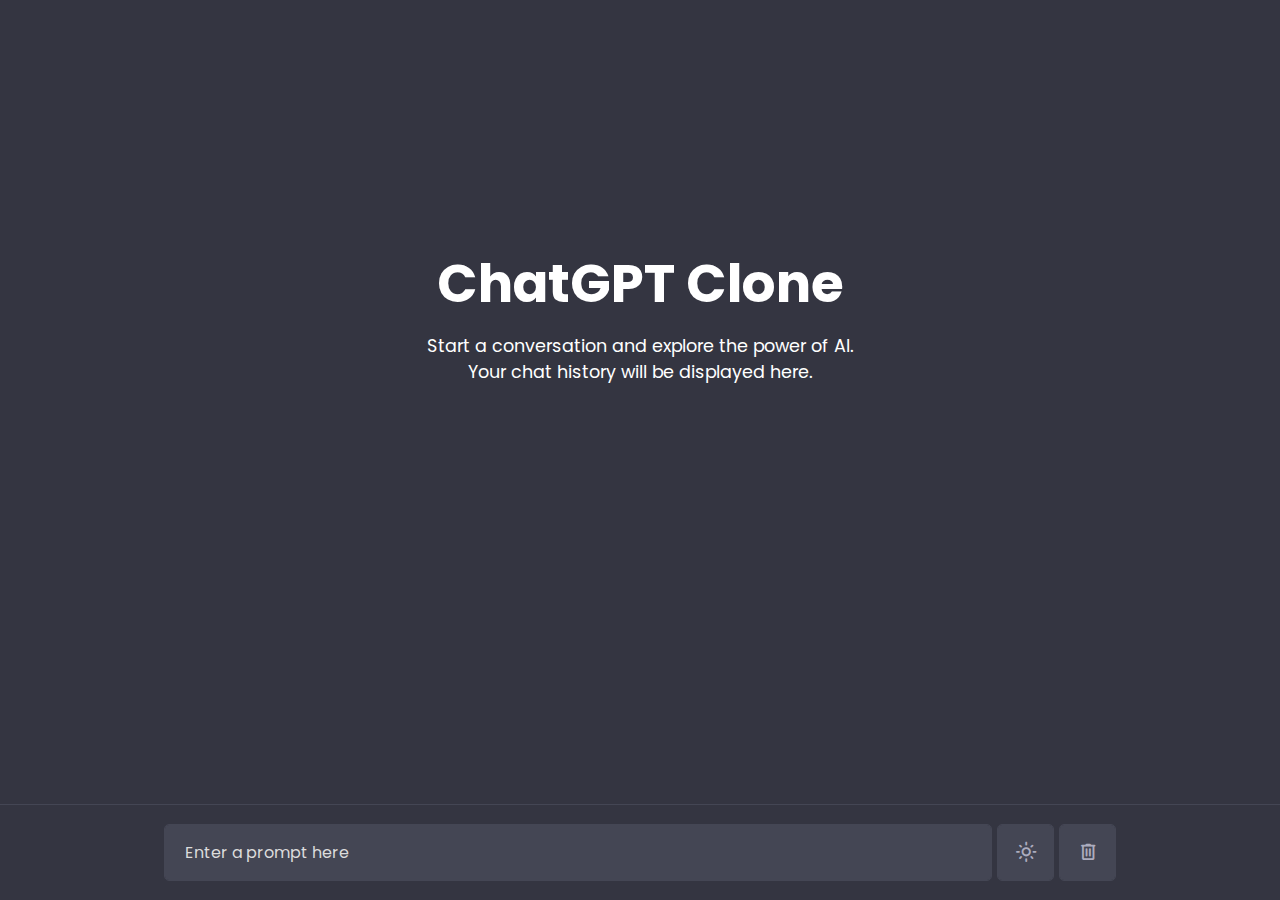
<file: apps/chatgpt/index.html>
<!DOCTYPE html>
<!-- Coding By CodingNepal - www.codingnepalweb.com -->
<html lang="en" dir="ltr">
  <head>
    <meta charset="utf-8">
    <title>ChatGPT Clone in JavaScript | CodingNepal</title>
    <link rel="stylesheet" href="style.css">
    <meta name="viewport" content="width=device-width, initial-scale=1.0">
    <!-- Google Fonts Link For Icons -->
    <link rel="stylesheet" href="https://fonts.googleapis.com/css2?family=Material+Symbols+Rounded:opsz,wght,FILL,GRAD@20..48,100..700,0..1,-50..200" />
    <script src="script.js" defer></script>
  </head>
  <body>
    <!-- Chats container -->
    <div class="chat-container"></div>

    <!-- Typing container -->
    <div class="typing-container">
      <div class="typing-content">
        <div class="typing-textarea">
          <textarea id="chat-input" spellcheck="false" placeholder="Enter a prompt here" required></textarea>
          <span id="send-btn" class="material-symbols-rounded">send</span>
        </div>
        <div class="typing-controls">
          <span id="theme-btn" class="material-symbols-rounded">light_mode</span>
          <span id="delete-btn" class="material-symbols-rounded">delete</span>
      </div>
    </div>

  </body>
</html>
</file>
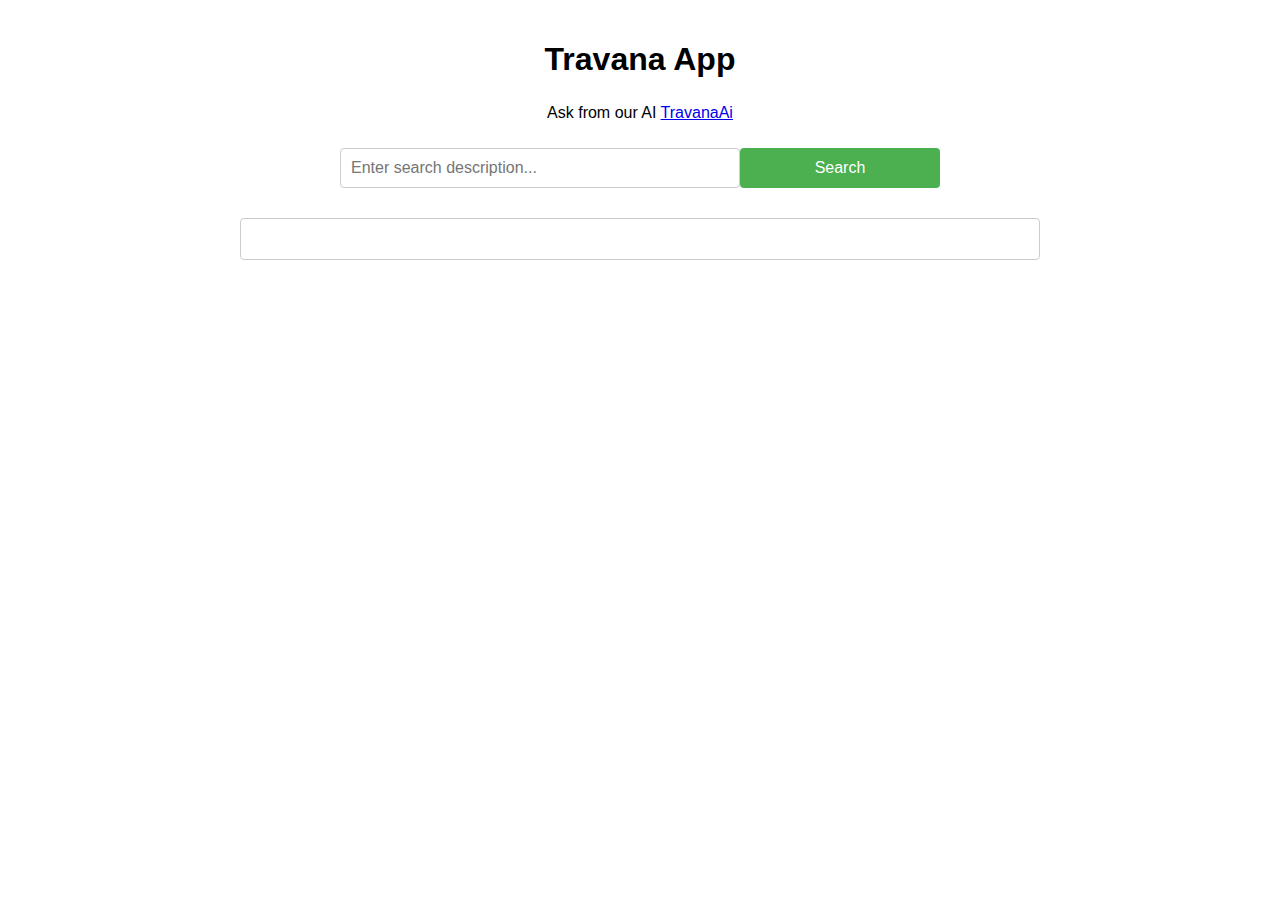
<file: apps/place-recommendation/index.html>
<!DOCTYPE html>
<html>
<head>
    <title>Travana App</title>
    <link rel="stylesheet" href="style.css">
</head>
<body>
    <h1>Travana App</h1>
    <div class="add-chatgpt">
        <p>
           Ask from our AI  <a href="/apps/travana_ai/index.html">TravanaAi</a>
        </p>
    </div>
     <form id="search-form">
        <input type="text" id="search-input" placeholder="Enter search description...">
        <button type="submit">Search</button>
    </form>

    <div id="results" class="results"></div>

    <script>
        // Define the function to create salon cards
        const createSalonCards = (salonData) => {
            if (typeof(salonData) === "string") {
                salonData = JSON.parse(salonData);
            }
            const resultsDiv = document.getElementById("results");
            // Clear existing search results
            resultsDiv.innerHTML = "";
            salonData.forEach(salon => {
                const card = document.createElement('div');
                card.classList.add('salon-card');
                card.innerHTML = `
                    <div class="salon-card-content">
                        <h2>${salon.name}</h2>
                        <p><strong>Address:</strong> ${salon.address}</p>
                        <p><strong>Rating:</strong> <span class="rating">${salon.rating}</span></p>
                        <p><strong>Total Ratings:</strong> ${salon.total_ratings}</p>
                        <p><strong>Status:</strong> <span class="${salon.business_status === 'OPERATIONAL' ? 'status' : 'closed'}">${salon.business_status}</span></p>
                        <p><strong>Opening Hours:</strong> ${salon.opening_hours ? 'Open' : 'Closed'}</p>
                     </div>
                    <div class="overlay">
                        <div class="overlay-content">
                            <!-- Overlay content goes here -->
                        </div>
                    </div>
                `;
                resultsDiv.appendChild(card);
            });
        };

        const searchForm = document.getElementById("search-form");
        const searchInput = document.getElementById("search-input");

        searchForm.addEventListener("submit", (e) => {
            e.preventDefault();

            const description = searchInput.value.trim();

            if (description === "") {
                alert("Please enter a search description.");
                return;
            }

            // Get user's geolocation
            if (navigator.geolocation) {
                navigator.geolocation.getCurrentPosition((position) => {
                    const userLocation = {
                        lat: position.coords.latitude,
                        lng: position.coords.longitude
                    };

                    const data = {
                        description,
                        userLocation
                    };
                    let headers = new Headers();

                    fetch("http://127.0.0.1:8000/api/recommend/", {
                        method: "POST",
                        headers: {
                            "Content-Type": "application/json",
                        },
                        body: JSON.stringify(data),
                    })
                    .then((response) => {
                        if (!response.ok) {
                            throw new Error("Network response was not ok.");
                        }
                        return response.json();
                    })
                    .then((data) => {
                        console.log(data);
                        var data = JSON.stringify(data);
                        data = JSON.parse(data);
                        createSalonCards(data);
                    })
                    .catch((error) => {
                        console.error("Error in fetch:", error);
                        alert("An error occurred while searching. Please try again later.");
                    });
                });
            } else {
                alert("Geolocation is not supported by this browser.");
            }
        });
    </script>
</body>
</html>
</file>
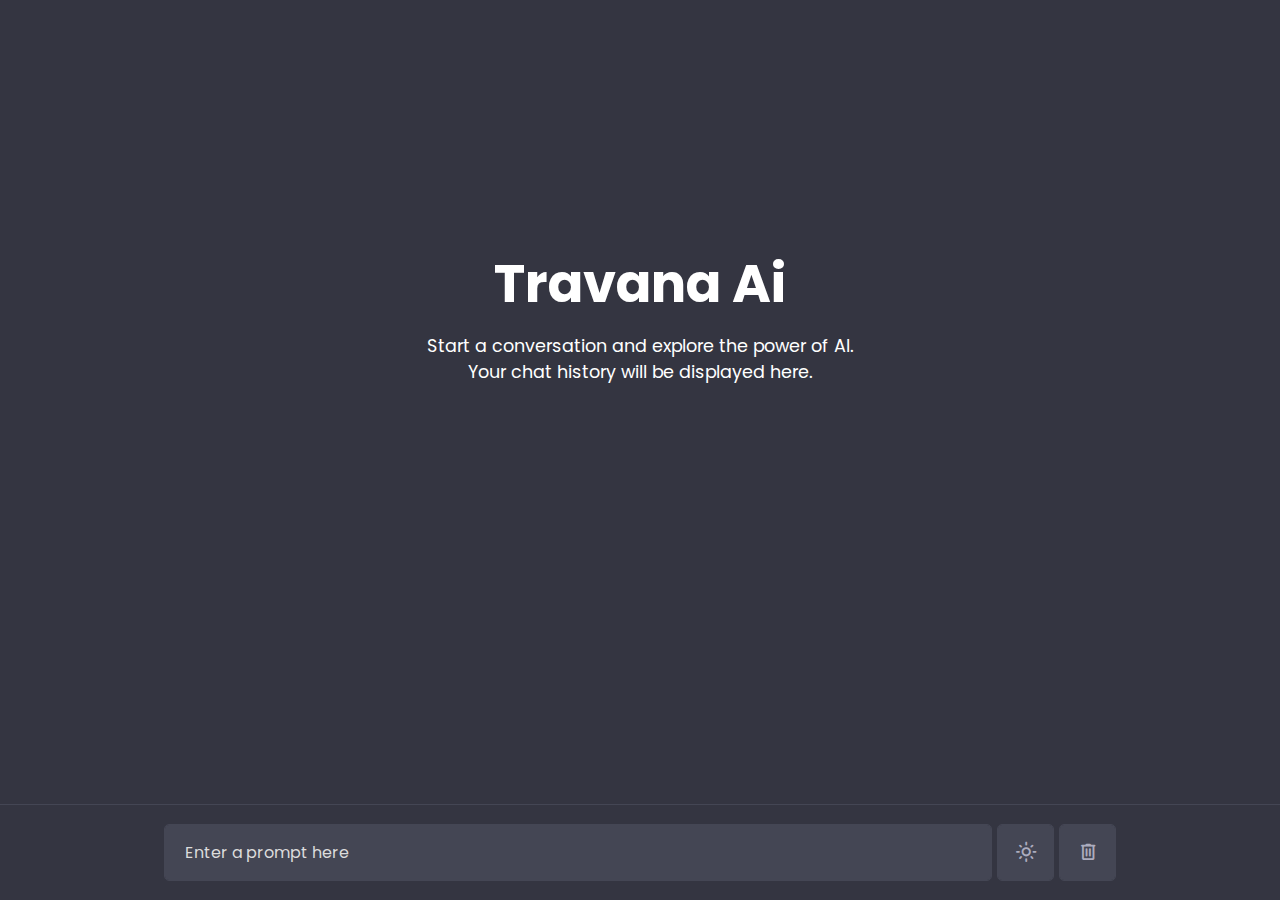
<file: apps/travana_ai/index.html>
<!DOCTYPE html>
<html lang="en" dir="ltr">
  <head>
    <meta charset="utf-8">
    <title>Travana Ai</title>
    <link rel="stylesheet" href="style.css">
    <meta name="viewport" content="width=device-width, initial-scale=1.0">
    <link rel="stylesheet" href="https://fonts.googleapis.com/css2?family=Material+Symbols+Rounded:opsz,wght,FILL,GRAD@20..48,100..700,0..1,-50..200" />
    <script src="script.js" defer></script>
  </head>
  <body>
    <div class="chat-container"></div>

    <div class="typing-container">
      <div class="typing-content">
        <div class="typing-textarea">
          <textarea id="chat-input" spellcheck="false" placeholder="Enter a prompt here" required></textarea>
          <span id="send-btn" class="material-symbols-rounded">send</span>
        </div>
        <div class="typing-controls">
          <span id="theme-btn" class="material-symbols-rounded">light_mode</span>
          <span id="delete-btn" class="material-symbols-rounded">delete</span>
      </div>
    </div>

  </body>
</html>
</file>
<file: apps/chatgpt/style.css>
/* Import Google font - Poppins */
@import url('https://fonts.googleapis.com/css2?family=Poppins:wght@400;500;600&display=swap');
* {
  margin: 0;
  padding: 0;
  box-sizing: border-box;
  font-family: "Poppins", sans-serif;
}
:root {
  --text-color: #FFFFFF;
  --icon-color: #ACACBE;
  --icon-hover-bg: #5b5e71;
  --placeholder-color: #dcdcdc;
  --outgoing-chat-bg: #343541;
  --incoming-chat-bg: #444654;
  --outgoing-chat-border: #343541;
  --incoming-chat-border: #444654;
}
.light-mode {
  --text-color: #343541;
  --icon-color: #a9a9bc;
  --icon-hover-bg: #f1f1f3;
  --placeholder-color: #6c6c6c;
  --outgoing-chat-bg: #FFFFFF;
  --incoming-chat-bg: #F7F7F8;
  --outgoing-chat-border: #FFFFFF;
  --incoming-chat-border: #D9D9E3;
}
body {
  background: var(--outgoing-chat-bg);
}

/* Chats container styling */
.chat-container {
  overflow-y: auto;
  max-height: 100vh;
  padding-bottom: 150px;
}
:where(.chat-container, textarea)::-webkit-scrollbar {
  width: 6px;
}
:where(.chat-container, textarea)::-webkit-scrollbar-track {
  background: var(--incoming-chat-bg);
  border-radius: 25px;
}
:where(.chat-container, textarea)::-webkit-scrollbar-thumb {
  background: var(--icon-color);
  border-radius: 25px;
}
.default-text {
  display: flex;
  align-items: center;
  justify-content: center;
  flex-direction: column;
  height: 70vh;
  padding: 0 10px;
  text-align: center;
  color: var(--text-color);
}
.default-text h1 {
  font-size: 3.3rem;
}
.default-text p {
  margin-top: 10px;
  font-size: 1.1rem;
}
.chat-container .chat {
  padding: 25px 10px;
  display: flex;
  justify-content: center;
  color: var(--text-color);
}
.chat-container .chat.outgoing {
  background: var(--outgoing-chat-bg);
  border: 1px solid var(--outgoing-chat-border);
}
.chat-container .chat.incoming {
  background: var(--incoming-chat-bg);
  border: 1px solid var(--incoming-chat-border);
}
.chat .chat-content {
  display: flex;
  max-width: 1200px;
  width: 100%;
  align-items: flex-start;
  justify-content: space-between;
}
span.material-symbols-rounded {
  user-select: none;
  cursor: pointer;
}
.chat .chat-content span {
  cursor: pointer;
  font-size: 1.3rem;
  color: var(--icon-color);
  visibility: hidden;
}
.chat:hover .chat-content:not(:has(.typing-animation), :has(.error)) span {
  visibility: visible;
}
.chat .chat-details {
  display: flex;
  align-items: center;
}
.chat .chat-details img {
  width: 35px;
  height: 35px;
  align-self: flex-start;
  object-fit: cover;
  border-radius: 2px;
}
.chat .chat-details p {
  white-space: pre-wrap;
  font-size: 1.05rem;
  padding: 0 50px 0 25px;
  color: var(--text-color);
  word-break: break-word;
}
.chat .chat-details p.error {
  color: #e55865;
}
.chat .typing-animation {
  padding-left: 25px;
  display: inline-flex;
}
.typing-animation .typing-dot {
  height: 7px;
  width: 7px;
  border-radius: 50%;
  margin: 0 3px;
  opacity: 0.7;
  background: var(--text-color);
  animation: animateDots 1.5s var(--delay) ease-in-out infinite;
}
.typing-animation .typing-dot:first-child {
  margin-left: 0;
}
@keyframes animateDots {
  0%,44% {
    transform: translateY(0px);
  }
  28% {
    opacity: 0.4;
    transform: translateY(-6px);
  }
  44% {
    opacity: 0.2;
  }
}

/* Typing container styling */
.typing-container {
  position: fixed;
  bottom: 0;
  width: 100%;
  display: flex;
  padding: 20px 10px;
  justify-content: center;
  background: var(--outgoing-chat-bg);
  border-top: 1px solid var(--incoming-chat-border);
}
.typing-container .typing-content {
  display: flex;
  max-width: 950px;
  width: 100%;
  align-items: flex-end;
}
.typing-container .typing-textarea {
  width: 100%;
  display: flex;
  position: relative;
}
.typing-textarea textarea {
  resize: none;
  height: 55px;
  width: 100%;
  border: none;
  padding: 15px 45px 15px 20px;
  color: var(--text-color);
  font-size: 1rem;
  border-radius: 4px;
  max-height: 250px;
  overflow-y: auto;
  background: var(--incoming-chat-bg);
  outline: 1px solid var(--incoming-chat-border);
}
.typing-textarea textarea::placeholder {
  color: var(--placeholder-color);
}
.typing-content span {
  width: 55px;
  height: 55px;
  display: flex;
  border-radius: 4px;
  font-size: 1.35rem;
  align-items: center;
  justify-content: center;
  color: var(--icon-color);
}
.typing-textarea span {
  position: absolute;
  right: 0;
  bottom: 0;
  visibility: hidden;
}
.typing-textarea textarea:valid ~ span {
  visibility: visible;
}
.typing-controls {
  display: flex;
}
.typing-controls span {
  margin-left: 7px;
  font-size: 1.4rem;
  background: var(--incoming-chat-bg);
  outline: 1px solid var(--incoming-chat-border);
}
.typing-controls span:hover {
  background: var(--icon-hover-bg);
}

/* Reponsive Media Query */
@media screen and (max-width: 600px) {
  .default-text h1 {
    font-size: 2.3rem;
  }
  :where(.default-text p, textarea, .chat p) {
    font-size: 0.95rem!important;
  }
  .chat-container .chat {
    padding: 20px 10px;
  }
  .chat-container .chat img {
    height: 32px;
    width: 32px;
  }
  .chat-container .chat p {
    padding: 0 20px;
  }
  .chat .chat-content:not(:has(.typing-animation), :has(.error)) span {
    visibility: visible;
  }
  .typing-container {
    padding: 15px 10px;
  }
  .typing-textarea textarea {
    height: 45px;
    padding: 10px 40px 10px 10px;
  }
  .typing-content span {
    height: 45px;
    width: 45px;
    margin-left: 5px;
  }
  span.material-symbols-rounded {
    font-size: 1.25rem!important;
  }
}
</file>
<file: apps/place-recommendation/style.css>
body {
    font-family: Arial, sans-serif;
    max-width: 800px;
    margin: 0 auto;
    padding: 20px;
}

h1 {
    text-align: center;
    margin-bottom: 10px;
}
.add-chatgpt {
    display: flex;
    justify-content: center;
    margin-bottom: 10px;
}

form {
    display: flex;
    justify-content: center;
    margin-bottom: 30px;
}

input[type="text"] {
    width: 50%;
    padding: 10px;
    font-size: 16px;
    border: 1px solid #ccc;
    border-radius: 4px;
    box-sizing: border-box;
}

button {
    width: 25%;
    padding: 10px;
    font-size: 16px;
    background-color: #4CAF50;
    color: white;
    border: none;
    border-radius: 4px;
    cursor: pointer;
}

.results {
    margin-top: 30px;
    border: 1px solid #ccc;
    border-radius: 4px;
    padding: 20px;
    box-sizing: border-box;
}

.result {
    margin-bottom: 10px;
}

.result p {
    margin: 0;
    font-size: 16px;
}


.results {
    display: flex;
    flex-wrap: wrap;
    justify-content: space-around;
    padding: 20px;
}

.salon-card {
    width: 300px;
    background-color: #fff;
    border-radius: 10px;
    box-shadow: 0 4px 8px rgba(0, 0, 0, 0.1);
    margin-bottom: 20px;
    overflow: hidden;
    transition: transform 0.3s ease, box-shadow 0.3s ease;
}

.salon-card:hover {
    transform: translateY(-5px);
    box-shadow: 0 8px 16px rgba(0, 0, 0, 0.2);
}

.salon-card img {
    width: 100%;
    height: 200px;
    object-fit: cover;
    border-radius: 10px 10px 0 0;
}

.salon-card-content {
    padding: 20px;
}

.salon-card h2 {
    margin-top: 0;
    margin-bottom: 10px;
    font-size: 1.4rem;
    color: #333;
}

.salon-card p {
    margin: 0;
    color: #666;
}

.salon-card p strong {
    color: #333;
}

.salon-card p:last-child {
    margin-top: 10px;
}

.rating {
    color: #ffc107;
    font-size: 1.2rem;
}

.status {
    color: #28a745;
    font-weight: bold;
}

.closed {
    color: #dc3545;
    font-weight: bold;
}

.overlay {
    position: absolute;
    top: 0;
    left: 0;
    width: 100%;
    height: 100%;
    background-color: rgba(0, 0, 0, 0.4);
    display: none;
    align-items: center;
    justify-content: center;
    color: #fff;
    font-size: 1.5rem;
    text-align: center;
}

.salon-card:hover .overlay {
    display: flex;
}

.overlay-content {
    padding: 20px;
}

.results {
    display: flex;
    flex-wrap: wrap;
    justify-content: space-around;
    padding: 20px;
}

.salon-card {
    width: 300px;
    background-color: #fff;
    border-radius: 10px;
    box-shadow: 0 4px 8px rgba(0, 0, 0, 0.1);
    margin-bottom: 20px;
    overflow: hidden;
    transition: transform 0.3s ease, box-shadow 0.3s ease;
}

.salon-card:hover {
    transform: translateY(-5px);
    box-shadow: 0 8px 16px rgba(0, 0, 0, 0.2);
}

.salon-card img {
    width: 100%;
    height: 200px;
    object-fit: cover;
    border-radius: 10px 10px 0 0;
}

.salon-card-content {
    padding: 20px;
}

.salon-card h2 {
    margin-top: 0;
    margin-bottom: 10px;
    font-size: 1.4rem;
    color: #333;
}

.salon-card p {
    margin: 0;
    color: #666;
}

.salon-card p strong {
    color: #333;
}

.salon-card p:last-child {
    margin-top: 10px;
}

.rating {
    color: #ffc107;
    font-size: 1.2rem;
}

.status {
    color: #28a745;
    font-weight: bold;
}

.closed {
    color: #dc3545;
    font-weight: bold;
}

.overlay {
    position: absolute;
    top: 0;
    left: 0;
    width: 100%;
    height: 100%;
    background-color: rgba(0, 0, 0, 0.4);
    display: none;
    align-items: center;
    justify-content: center;
    color: #fff;
    font-size: 1.5rem;
    text-align: center;
}

.salon-card:hover .overlay {
    display: flex;
}

.overlay-content {
    padding: 20px;
}
</file>
<file: apps/travana_ai/style.css>
/* Import Google font - Poppins */
@import url('https://fonts.googleapis.com/css2?family=Poppins:wght@400;500;600&display=swap');
* {
  margin: 0;
  padding: 0;
  box-sizing: border-box;
  font-family: "Poppins", sans-serif;
}
:root {
  --text-color: #FFFFFF;
  --icon-color: #ACACBE;
  --icon-hover-bg: #5b5e71;
  --placeholder-color: #dcdcdc;
  --outgoing-chat-bg: #343541;
  --incoming-chat-bg: #444654;
  --outgoing-chat-border: #343541;
  --incoming-chat-border: #444654;
}
.light-mode {
  --text-color: #343541;
  --icon-color: #a9a9bc;
  --icon-hover-bg: #f1f1f3;
  --placeholder-color: #6c6c6c;
  --outgoing-chat-bg: #FFFFFF;
  --incoming-chat-bg: #F7F7F8;
  --outgoing-chat-border: #FFFFFF;
  --incoming-chat-border: #D9D9E3;
}
body {
  background: var(--outgoing-chat-bg);
}

/* Chats container styling */
.chat-container {
  overflow-y: auto;
  max-height: 100vh;
  padding-bottom: 150px;
}
:where(.chat-container, textarea)::-webkit-scrollbar {
  width: 6px;
}
:where(.chat-container, textarea)::-webkit-scrollbar-track {
  background: var(--incoming-chat-bg);
  border-radius: 25px;
}
:where(.chat-container, textarea)::-webkit-scrollbar-thumb {
  background: var(--icon-color);
  border-radius: 25px;
}
.default-text {
  display: flex;
  align-items: center;
  justify-content: center;
  flex-direction: column;
  height: 70vh;
  padding: 0 10px;
  text-align: center;
  color: var(--text-color);
}
.default-text h1 {
  font-size: 3.3rem;
}
.default-text p {
  margin-top: 10px;
  font-size: 1.1rem;
}
.chat-container .chat {
  padding: 25px 10px;
  display: flex;
  justify-content: center;
  color: var(--text-color);
}
.chat-container .chat.outgoing {
  background: var(--outgoing-chat-bg);
  border: 1px solid var(--outgoing-chat-border);
}
.chat-container .chat.incoming {
  background: var(--incoming-chat-bg);
  border: 1px solid var(--incoming-chat-border);
}
.chat .chat-content {
  display: flex;
  max-width: 1200px;
  width: 100%;
  align-items: flex-start;
  justify-content: space-between;
}
span.material-symbols-rounded {
  user-select: none;
  cursor: pointer;
}
.chat .chat-content span {
  cursor: pointer;
  font-size: 1.3rem;
  color: var(--icon-color);
  visibility: hidden;
}
.chat:hover .chat-content:not(:has(.typing-animation), :has(.error)) span {
  visibility: visible;
}
.chat .chat-details {
  display: flex;
  align-items: center;
}
.chat .chat-details img {
  width: 35px;
  height: 35px;
  align-self: flex-start;
  object-fit: cover;
  border-radius: 2px;
}
.chat .chat-details p {
  white-space: pre-wrap;
  font-size: 1.05rem;
  padding: 0 50px 0 25px;
  color: var(--text-color);
  word-break: break-word;
}
.chat .chat-details p.error {
  color: #e55865;
}
.chat .typing-animation {
  padding-left: 25px;
  display: inline-flex;
}
.typing-animation .typing-dot {
  height: 7px;
  width: 7px;
  border-radius: 50%;
  margin: 0 3px;
  opacity: 0.7;
  background: var(--text-color);
  animation: animateDots 1.5s var(--delay) ease-in-out infinite;
}
.typing-animation .typing-dot:first-child {
  margin-left: 0;
}
@keyframes animateDots {
  0%,44% {
    transform: translateY(0px);
  }
  28% {
    opacity: 0.4;
    transform: translateY(-6px);
  }
  44% {
    opacity: 0.2;
  }
}

/* Typing container styling */
.typing-container {
  position: fixed;
  bottom: 0;
  width: 100%;
  display: flex;
  padding: 20px 10px;
  justify-content: center;
  background: var(--outgoing-chat-bg);
  border-top: 1px solid var(--incoming-chat-border);
}
.typing-container .typing-content {
  display: flex;
  max-width: 950px;
  width: 100%;
  align-items: flex-end;
}
.typing-container .typing-textarea {
  width: 100%;
  display: flex;
  position: relative;
}
.typing-textarea textarea {
  resize: none;
  height: 55px;
  width: 100%;
  border: none;
  padding: 15px 45px 15px 20px;
  color: var(--text-color);
  font-size: 1rem;
  border-radius: 4px;
  max-height: 250px;
  overflow-y: auto;
  background: var(--incoming-chat-bg);
  outline: 1px solid var(--incoming-chat-border);
}
.typing-textarea textarea::placeholder {
  color: var(--placeholder-color);
}
.typing-content span {
  width: 55px;
  height: 55px;
  display: flex;
  border-radius: 4px;
  font-size: 1.35rem;
  align-items: center;
  justify-content: center;
  color: var(--icon-color);
}
.typing-textarea span {
  position: absolute;
  right: 0;
  bottom: 0;
  visibility: hidden;
}
.typing-textarea textarea:valid ~ span {
  visibility: visible;
}
.typing-controls {
  display: flex;
}
.typing-controls span {
  margin-left: 7px;
  font-size: 1.4rem;
  background: var(--incoming-chat-bg);
  outline: 1px solid var(--incoming-chat-border);
}
.typing-controls span:hover {
  background: var(--icon-hover-bg);
}

/* Reponsive Media Query */
@media screen and (max-width: 600px) {
  .default-text h1 {
    font-size: 2.3rem;
  }
  :where(.default-text p, textarea, .chat p) {
    font-size: 0.95rem!important;
  }
  .chat-container .chat {
    padding: 20px 10px;
  }
  .chat-container .chat img {
    height: 32px;
    width: 32px;
  }
  .chat-container .chat p {
    padding: 0 20px;
  }
  .chat .chat-content:not(:has(.typing-animation), :has(.error)) span {
    visibility: visible;
  }
  .typing-container {
    padding: 15px 10px;
  }
  .typing-textarea textarea {
    height: 45px;
    padding: 10px 40px 10px 10px;
  }
  .typing-content span {
    height: 45px;
    width: 45px;
    margin-left: 5px;
  }
  span.material-symbols-rounded {
    font-size: 1.25rem!important;
  }
}
</file>
